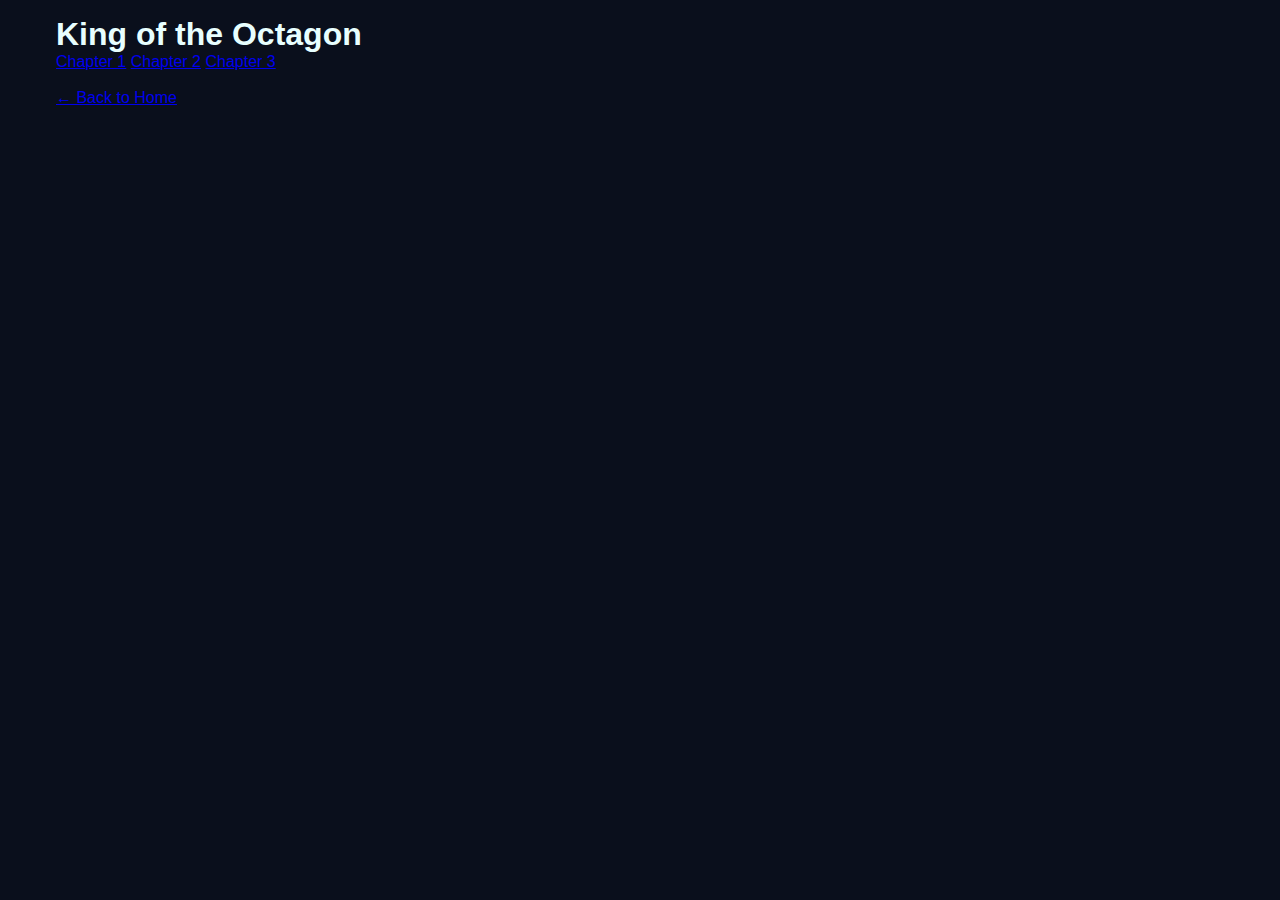
<file: Genres/Manhwa/King of the Octagon/chapters.html>
<!DOCTYPE html>
<html lang="en">
<head>
  <meta charset="UTF-8">
  <meta name="viewport" content="width=device-width, initial-scale=1.0">
  <title>King of the Octagon</title>

  <!-- CORRECT CSS PATH -->
  <link rel="stylesheet" href="../../../../style.css">
</head>
<body>

  <div class="app">

    <h1>King of the Octagon</h1>

    <div class="chapter-list">
      <a href="chapter%20(1)/index.html">Chapter 1</a>
      <a href="chapter%20(2)/index.html">Chapter 2</a>
      <a href="chapter%20(3)/index.html">Chapter 3</a>
    </div>

    <br>
    <a href="../../../../index.html">← Back to Home</a>

  </div>

</body>
</html>
</file>
<file: style.css>
/* RESET */
* {
  margin: 0;
  padding: 0;
  box-sizing: border-box;
}

/* BODY */
body {
  background-color: #0a0f1c;
  color: #e8ffff;
  font-family: Arial, sans-serif;
}

/* APP */
.app {
  max-width: 1200px;
  margin: auto;
  padding: 1rem;
}

/* NAVBAR */
.navbar {
  display: flex;
  justify-content: space-between;
  align-items: center;
  background: #000;
  padding: 1rem;
  border-bottom: 1px solid #222;
}

.logo {
  color: #00ffff;
  font-size: 1.3rem;
  font-weight: bold;
}

.nav-links {
  list-style: none;
  display: flex;
  gap: 1.5rem;
}

.nav-links a {
  color: #ccc;
  text-decoration: none;
}

.nav-links a:hover {
  color: #00ffff;
}

/* HAMBURGER */
.menu-toggle {
  display: none;
  font-size: 1.8rem;
  color: #00ffff;
  cursor: pointer;
}

/* HERO */
.hero {
  text-align: center;
  padding: 4rem 1rem;
}

.hero h1 {
  color: #00ffff;
  margin-bottom: 1rem;
}

.hero p {
  color: #ccc;
}

/* MANHWA GRID */
.manhwa-grid {
  display: grid;
  grid-template-columns: repeat(auto-fill, minmax(160px, 1fr));
  gap: 1.2rem;
  padding: 1rem;
}

.card {
  background: #050812;
  border-radius: 10px;
  overflow: hidden;
  transition: transform 0.2s, box-shadow 0.2s;
  cursor: pointer;
}

.card img {
  width: 100%;
  height: 230px;
  object-fit: cover;
}

.card h3 {
  font-size: 1rem;
  margin: 0.5rem;
  color: #00ffff;
}

.card span {
  font-size: 0.85rem;
  color: #aaa;
  margin: 0 0.5rem 0.8rem;
  display: block;
}

.card:hover {
  transform: translateY(-5px);
  box-shadow: 0 0 15px #00ffff55;
}

/* MOBILE */
@media (max-width: 768px) {

  .menu-toggle {
    display: block;
  }

  .nav-links {
    display: none;
    flex-direction: column;
    width: 100%;
    background: #000;
    margin-top: 1rem;
  }

  .nav-links.show {
    display: flex;
  }

  .nav-links li {
    padding: 0.8rem;
    text-align: center;
  }

}
</file>
